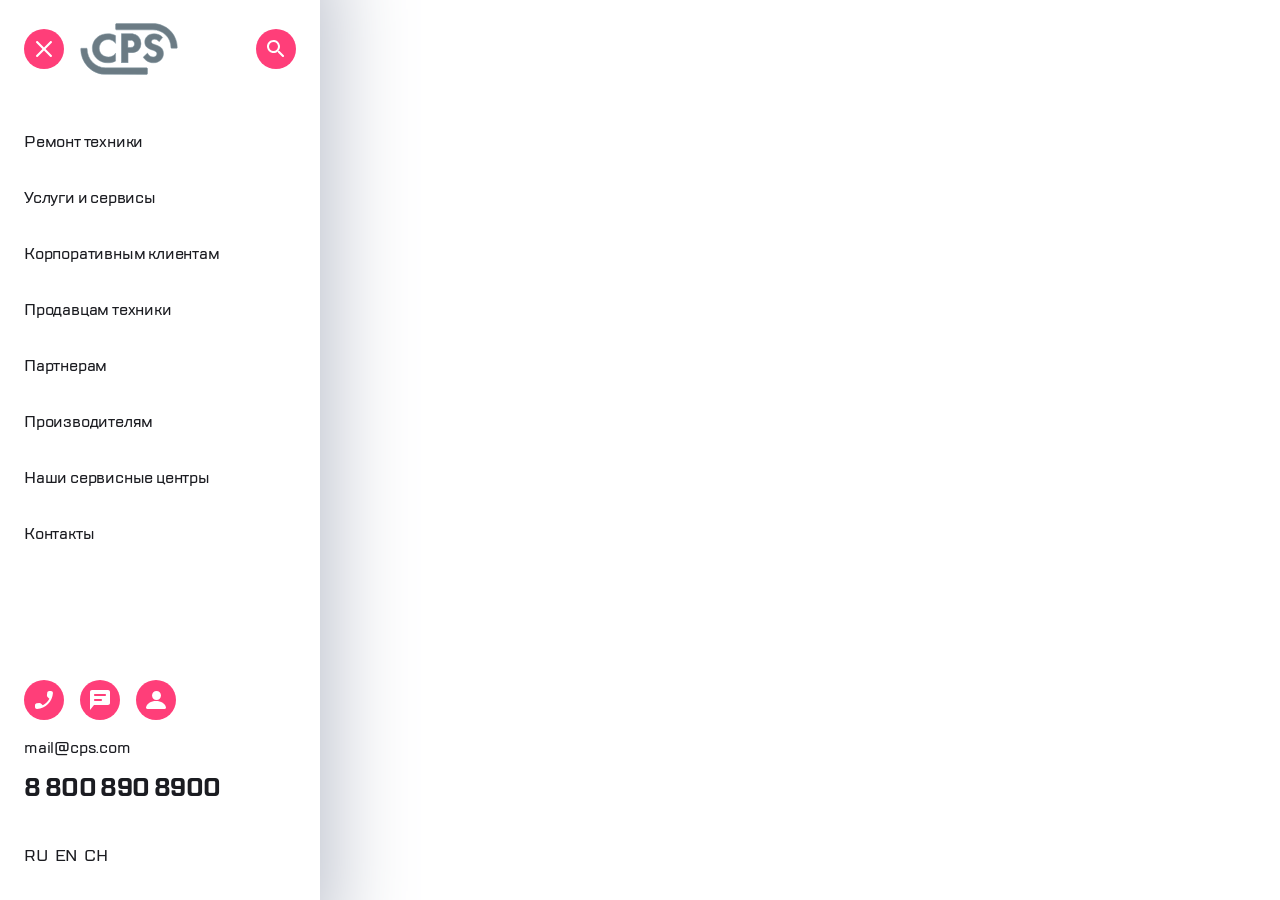
<file: index.html>
<!DOCTYPE html>
<html lang="ru">
<head>
    <meta 
    charset="UTF-8"  
    name="viewport" content="width=device-width, initial-scale=1.0"
    />
    <link rel="stylesheet" href="style.css" />
    <title>SPC Сервис 1.4</title>
</head>
<body>
    <header class="page-header">
            <nav class="header-nav">
              <div class="nav-block">
                <div class="nav-sub-block">
                  <div class="nav-item">
                    <button type="button" class="nav-item__button">
                      <div class="nav-item__icon">
                      <img
                        src="images/header-images/cancel.svg"
                        alt="Закрыть меню"
                        class="nav-item__image"
                      />
                    </div>
                    </button>
                  </div>
                  <div class="nav-item">
                    <div class="header-nav__logo">
                      <img
                        src="images/header-images/logo.svg"
                        class="header-nav__image" alt=""
                      />
                    </div>
                  </div>
                </div>   
              </div>
              <div class="nav-block">
                <div class="nav-sub-block">
                    <div class="nav-item">
                      <button type="button" class="nav-item__button">
                        <span class="nav-item__button-description"></span>
                        <div class="nav-item__icon">
                        <img
                          src="images/header-images/search.svg" 
                          alt="Поиск"
                          class="nav-item__image"
                        />
                      </div>
                      </button>
                    </div>
                  </div>
              </div>
            </nav>
    </header>
    <main class="page-main">
        <nav class="main-nav">
            <ul class="main-nav__list">
              <li class="main-nav__item">
                <a href="" class="main-nav__link">Ремонт техники</a>
              </li>
              <li class="main-nav__item">
                <a href="" class="main-nav__link">Услуги и сервисы</a>
              </li>
              <li class="main-nav__item">
                <a href="" class="main-nav__link">Корпоративным клиентам</a>
              </li>
              <li class="main-nav__item">
                <a href="" class="main-nav__link">Продавцам техники</a>
              </li>
              <li class="main-nav__item">
                <a href="" class="main-nav__link">Партнерам</a>
              </li>
              <li class="main-nav__item">
                <a href="" class="main-nav__link">Производителям</a>
              </li>
              <li class="main-nav__item">
                <a href="" class="main-nav__link">Наши сервисные центры</a>
              </li>
              <li class="main-nav__item">
                <a href="" class="main-nav__link">Контакты</a>
              </li>
     
            </ul>
          </nav>
    </main> 
    <footer class="page-footer">
        <div class="footer-block">
            <div class="footer-hot-buttons">
                <button type="button" class="footer-hot-buttons__button">
                    <span class="footer-hot-buttons__description"></span>
                      <div class="footer-hot-buttons__icon">
                        <img
                            src="images/header-images/call.svg" 
                            alt="Звонок"
                            class="footer-hot-buttons__image"
                        />
                      </div>
                </button>
                <button type="button" class="footer-hot-buttons__button">
                    <span class="footer-hot-buttons__description"></span>
                      <div class="footer-hot-buttons__icon">
                        <img
                            src="images/header-images/chat.svg" 
                            alt="Написать"
                            class="footer-hot-buttons__image"
                        />
                      </div>
                </button>
                <button type="button" class="footer-hot-buttons__button">
                    <span class="footer-hot-buttons__description"></span>
                      <div class="footer-hot-buttons__icon">
                        <img
                            src="images/header-images/profile.svg" 
                            alt="Профиль"
                            class="footer-hot-buttons__image"
                        />
                      </div>
                </button>
            </div>
            <div class="footer-contacts">
                <button type="button" class="footer-contacts__button--email">
                    <span class="footer-contacts__button-description">mail@cps.com</span>
                </button>
                <button type="button" class="footer-contacts__button--cell">
                    <span class="footer-contacts__button-description">8 800 890 8900</span>
                </button>

            </div>
        </div>
        <div class="footer-block">
            <div class="lang-selection">
                <button type="button" class="lang-selection__button">
                    <span class="lang-selection__button-description">RU</span>
                    
                </button>
                <button type="button" class="lang-selection__button">
                    <span class="lang-selection__button-description">EN</span>
                    
                </button>
                <button type="button" class="lang-selection__button">
                    <span class="lang-selection__button-description">CH</span>
                  
                </button>
            </div>
        </div>
    </footer>
</body>
</html>
</file>
<file: style.css>
@font-face {
  font-family: "TT Lakes Regular";
  src: url("Fonts/TTLakes-Regular.eot");
  src: url("Fonts/TTLakes-Regular.eot?#iefix") format("embedded-opentype"),
    url("Fonts/TTLakes-Regular.woff") format("woff"),
    url("Fonts/TTLakes-Regular.ttf") format("truetype");
  font-weight: normal;
  font-style: normal;
}

@font-face {
  font-family: "TT Lakes Bold";
  src: url("Fonts/TTLakes-Bold.eot");
  src: url("Fonts/TTLakes-Bold.eot?#iefix") format("embedded-opentype"),
    url("Fonts/TTLakes-Bold.woff") format("woff"),
    url("Fonts/TTLakes-Bold.ttf") format("truetype");
  font-weight: normal;
  font-style: normal;
}

@font-face {
  font-family: "TT Lakes Medium";
  src: url("Fonts/TTLakes-Medium.eot");
  src: url("Fonts/TTLakes-Medium.eot?#iefix") format("embedded-opentype"),
    url("Fonts/TTLakes-Medium.woff") format("woff"),
    url("Fonts/TTLakes-Medium.ttf") format("truetype");
  font-weight: normal;
  font-style: normal;
}

html {
  box-sizing: border-box;
}
*,
*:before,
*:after {
  box-sizing: inherit;
}
body {
  width:320px;
  height: 100vh;
  box-shadow: -40px 0px 80px 50px #b9beca;



  margin: 0;
  padding: 0;

  position: relative;
}


/* header------------------------------------------------------------ */

.page-header {
  padding-top: 23px;
  padding-left: 24px;
  padding-right: 24px;
  padding-bottom: 23px;
}
.header-nav {
  display: flex;
  justify-content: space-between;
  align-items: center; 
}
.nav-block {
  display: flex;
  justify-content: space-between;
  align-items: center;
  gap: 16px;
}
.nav-sub-block {
  display: flex;
  justify-content: space-between;
  align-items: center;

  gap: 16px;
}
.nav-item {
  display: inline-flex;
  
}
.nav-item__button {
  display: inline-flex;
  align-items: center;

  width: 40px;
  height: 40px;
  padding: 0;
  margin: 0;
  border: none;
  border-radius: 50%;

  background: none;
}
.nav-item__icon {
  background-color: #FF3E79;  
  width: 40px;
  height: 40px;
  border-radius: 50%;
  display: flex;
  justify-content: center;
  align-items: center;

  
}
.nav-item__image {
}
.header-nav__logo {
  display: flex;
  align-items: center;
}
.header-nav__image {
}
.nav-item__button-description {
  display: none;
}

.nav-item:not(:nth-child(2)):hover {
  transform: scale(1.1);
  transition: transform 0.2s ease-in-out;
}



/* main------------------------------------------------------------ */
.page-main {
  padding-left: 24px;
  padding-top: 32px;
}
.main-nav {
  
}
.main-nav__list {
  list-style-type:none;

  display: flex;
  flex-direction: column;
  align-items: flex-start;
  gap: 32px;

  padding: 0;
  margin: 0;
}
.main-nav__item {  
  transition: all 0.5s ease;  
  display: flex;
  align-items: center;
}
.main-nav__link {
  text-decoration: none;
  font-family: "TT Lakes Medium", sans-serif;
  font-size: 16px;
  letter-spacing: -0.2px;
  line-height: 24px;
  color: #1B1C21;
  white-space: nowrap;
  
  appearance: button;    
}

.main-nav__item:hover::before {
  content: url("images/visual-effects/highlight.svg");
  width: 4px;
  height: 40px;
  display: block;
  position: absolute;
  left: 0;
}
.main-nav__link:hover {
  transform: scale(1.1);
  transition: transform 0.2s ease-in-out;
  color: #7E7E82;
}


/* footer------------------------------------------------------------ */
.page-footer {
  display: flex;
  flex-direction: column;
  gap: 40px;

  position: absolute;
  bottom: 0;

  padding-left: 24px;
  padding-bottom: 32px;

}

.footer-block {
  display: flex;
  flex-direction: column;
  gap: 16px;
}
.footer-hot-buttons {
  display: flex;
  flex-direction: row;
  gap: 16px;
}
.footer-hot-buttons__button {
  display: inline-flex;
  align-items: center;

  width: 40px;
  height: 40px;
  padding: 0;
  margin: 0;
  border: none;
  border-radius: 50%;

  background: none;
}
.footer-hot-buttons__description {
  display: none;
}
.footer-hot-buttons__icon {
  background-color: #FF3E79;  
  width: 40px;
  height: 40px;
  border-radius: 50%;
  display: flex;
  justify-content: center;
  align-items: center;
}
.footer-hot-buttons__image {
}
.footer-contacts {
  display: flex;
  flex-direction: column;
  justify-content: flex-start;
  gap: 12px;

}
.footer-contacts__button--email {
  display: flex;
  justify-content: flex-start;
  border: none;
  background: none;
  padding: 0;

  font-family: "TT Lakes Medium", sans-serif;
  font-size: 16px;
  letter-spacing: -0.2px;
  line-height: 24px;
  color: #1B1C21;

  
}
.footer-contacts__button-description {
  

}
.footer-contacts__button--cell {
  display: flex;
  justify-content: flex-start;
  border: none;
  background: none;
  padding: 0;

  font-family: "TT Lakes Bold", sans-serif;
  font-size: 24px;
  letter-spacing: -0.6px;
  line-height: 32px;
  color: #1B1C21;
}
.lang-selection {
  display: inline-flex;
  gap: 7px;
}
.lang-selection__button {
  border: none;
  background: none;
  padding: 0;

  font-family: "TT Lakes Medium", sans-serif;
  font-size: 16px;
  letter-spacing: -0.2px;
  line-height: 24px;
  color: #1B1C21;

  
}
.lang-selection__button-description {
  
}


.footer-hot-buttons__button:hover {
  transform: scale(1.1);
  transition: transform 0.2s ease-in-out;
}

.lang-selection__button:hover {
  transform: scale(1.1);
  transition: transform 0.2s ease-in-out;
}
</file>
